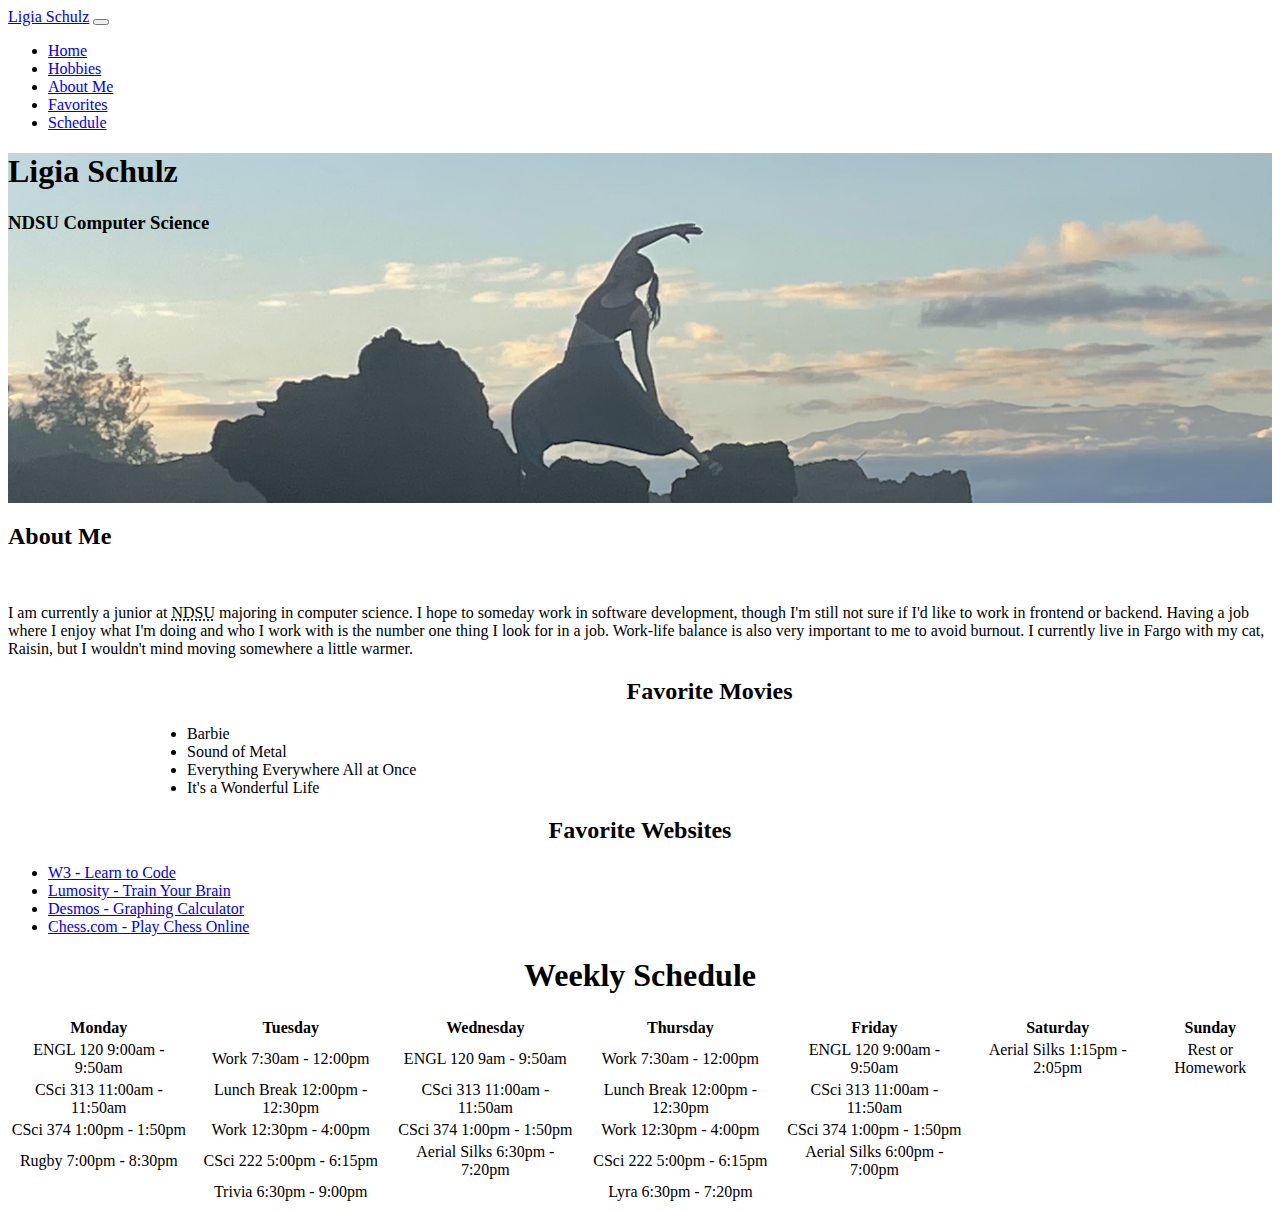
<file: index.html>
<!DOCTYPE html>
<html lang="en">
  <head>
    <meta charset="UTF-8" />
    <meta name="viewport" content="width=device-width, initial-scale=1.0" />
    <link
      href="https://cdn.jsdelivr.net/npm/bootstrap@5.3.2/dist/css/bootstrap.min.css"
      rel="stylesheet"
      integrity="sha384-T3c6CoIi6uLrA9TneNEoa7RxnatzjcDSCmG1MXxSR1GAsXEV/Dwwykc2MPK8M2HN"
      crossorigin="anonymous"
    />
    <link href="custom.css" rel="stylesheet" />
    <script src="https://cdn.jsdelivr.net/npm/bootstrap@5.3.2/dist/js/bootstrap.bundle.min.js"></script>
    <title>Ligia Schulz | Personal Web Page</title>
  </head>
  <body>
    <nav class="navbar navbar-expand-sm bg-dark navbar-dark fixed-top">
      <div class="container-fluid">
        <a class="navbar-brand" href="index.html">Ligia Schulz</a>
        <button
          class="navbar-toggler"
          type="button"
          data-bs-toggle="collapse"
          data-bs-target="#collapsibleNavbar"
        >
          <span class="navbar-toggler-icon"></span>
        </button>
        <div class="collapse navbar-collapse" id="collapsibleNavbar">
          <ul class="navbar-nav">
            <li class="nav-item">
              <a class="nav-link active" href="index.html">Home</a>
            </li>
            <li class="nav-item">
              <a class="nav-link" href="hobbies.html">Hobbies</a>
            </li>
            <li class="nav-item">
              <a class="nav-link" href="#AboutMe">About Me</a>
            </li>
            <li class="nav-item">
              <a class="nav-link" href="#favs">Favorites</a>
            </li>
            <li class="nav-item">
              <a class="nav-link" href="#schedule">Schedule</a>
            </li>
          </ul>
        </div>
      </div>
    </nav>
    <div class="mt-4 p-5 bg-image text-white rounded" id="topbanner">
      <h1>Ligia Schulz</h1>
      <h3>NDSU Computer Science</h3>
    </div>
    <div class="container p-5 my-5 border" id="AboutMe">
      <h2 class="display-4">About Me</h2>
      <br />
      <p>
        I am currently a junior at
        <abbr title="North Dakota State University">NDSU</abbr> majoring in
        computer science. I hope to someday work in software development, though
        I'm still not sure if I'd like to work in frontend or backend. Having a
        job where I enjoy what I'm doing and who I work with is the number one
        thing I look for in a job. Work-life balance is also very important to
        me to avoid burnout. I currently live in Fargo with my cat, Raisin, but
        I wouldn't mind moving somewhere a little warmer.
      </p>
    </div>
    <div class="row" id="favs">
      <div class="col-sm-6">
        <div
          class="container p-5 my-5 bg-dark text-white"
          style="margin-left: 11%"
        >
          <h2 class="center">Favorite Movies</h2>
          <ul>
            <li>Barbie</li>
            <li>Sound of Metal</li>
            <li>Everything Everywhere All at Once</li>
            <li>It's a Wonderful Life</li>
          </ul>
        </div>
      </div>

      <div class="col-sm-6">
        <div class="container p-5 my-5 bg-dark text-white">
          <h2 class="center">Favorite Websites</h2>
          <ul>
            <li><a href="https://www.w3schools.com/">W3 - Learn to Code</a></li>
            <li>
              <a href="https://www.lumosity.com/en/"
                >Lumosity - Train Your Brain</a
              >
            </li>
            <li>
              <a href="https://www.desmos.com/calculator"
                >Desmos - Graphing Calculator</a
              >
            </li>
            <li>
              <a href="https://www.chess.com/">Chess.com - Play Chess Online</a>
            </li>
          </ul>
        </div>
      </div>
    </div>
    <h1 class="center" id="schedule">Weekly Schedule</h1>
    <table class="table">
      <thead>
        <tr class="center">
          <th>Monday</th>
          <th>Tuesday</th>
          <th>Wednesday</th>
          <th>Thursday</th>
          <th>Friday</th>
          <th>Saturday</th>
          <th>Sunday</th>
        </tr>
      </thead>
      <tbody class="center">
        <tr>
          <td>ENGL 120 9:00am - 9:50am</td>
          <td>Work 7:30am - 12:00pm</td>
          <td>ENGL 120 9am - 9:50am</td>
          <td>Work 7:30am - 12:00pm</td>
          <td>ENGL 120 9:00am - 9:50am</td>
          <td>Aerial Silks 1:15pm - 2:05pm</td>
          <td>Rest or Homework</td>
        </tr>
        <tr>
          <td>CSci 313 11:00am - 11:50am</td>
          <td>Lunch Break 12:00pm - 12:30pm</td>
          <td>CSci 313 11:00am - 11:50am</td>
          <td>Lunch Break 12:00pm - 12:30pm</td>
          <td>CSci 313 11:00am - 11:50am</td>
          <td></td>
          <td></td>
        </tr>
        <tr>
          <td>CSci 374 1:00pm - 1:50pm</td>
          <td>Work 12:30pm - 4:00pm</td>
          <td>CSci 374 1:00pm - 1:50pm</td>
          <td>Work 12:30pm - 4:00pm</td>
          <td>CSci 374 1:00pm - 1:50pm</td>
          <td></td>
          <td></td>
        </tr>
        <tr>
          <td>Rugby 7:00pm - 8:30pm</td>
          <td>CSci 222 5:00pm - 6:15pm</td>
          <td>Aerial Silks 6:30pm - 7:20pm</td>
          <td>CSci 222 5:00pm - 6:15pm</td>
          <td>Aerial Silks 6:00pm - 7:00pm</td>
          <td></td>
          <td></td>
        </tr>
        <tr>
          <td></td>
          <td>Trivia 6:30pm - 9:00pm</td>
          <td></td>
          <td>Lyra 6:30pm - 7:20pm</td>
          <td></td>
          <td></td>
          <td></td>
        </tr>
      </tbody>
    </table>
  </body>
</html>
</file>
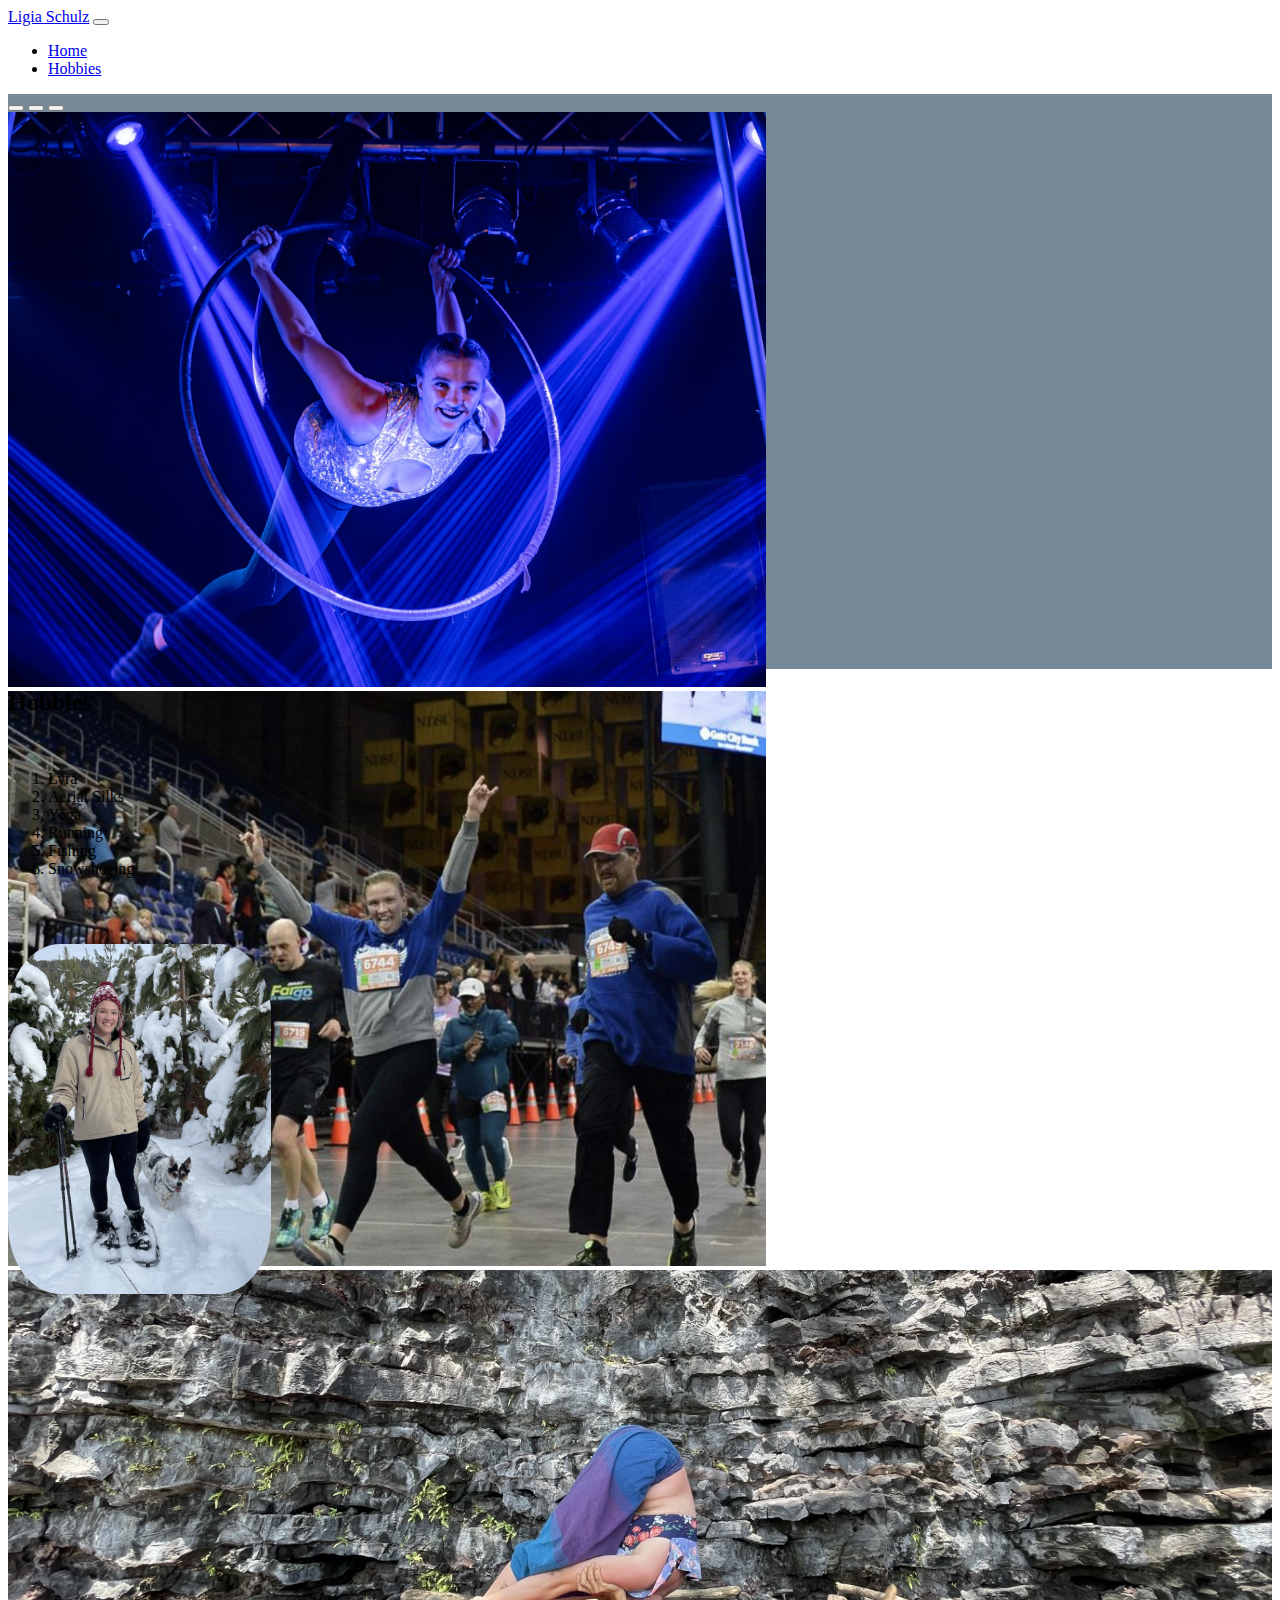
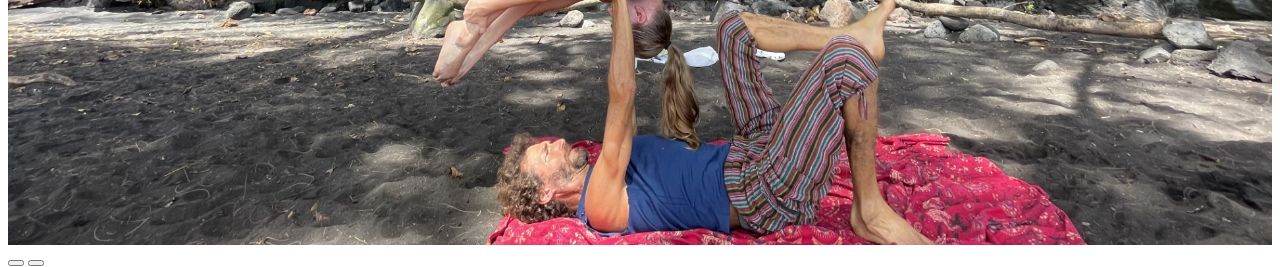
<file: hobbies.html>
<!DOCTYPE html>
<html lang="en">
  <head>
    <meta charset="UTF-8" />
    <meta name="viewport" content="width=device-width, initial-scale=1.0" />
    <link
      href="https://cdn.jsdelivr.net/npm/bootstrap@5.3.2/dist/css/bootstrap.min.css"
      rel="stylesheet"
      integrity="sha384-T3c6CoIi6uLrA9TneNEoa7RxnatzjcDSCmG1MXxSR1GAsXEV/Dwwykc2MPK8M2HN"
      crossorigin="anonymous"
    />
    <link href="hobbies.css" rel="stylesheet" />
    <script src="https://cdn.jsdelivr.net/npm/bootstrap@5.3.2/dist/js/bootstrap.bundle.min.js"></script>
    <title>Ligia Schulz | Hobbies</title>
  </head>
  <body>
    <nav class="navbar navbar-expand-sm bg-dark navbar-dark fixed-top">
      <div class="container-fluid">
        <a class="navbar-brand" href="index.html">Ligia Schulz</a>
        <button
          class="navbar-toggler"
          type="button"
          data-bs-toggle="collapse"
          data-bs-target="#collapsibleNavbar"
        >
          <span class="navbar-toggler-icon"></span>
        </button>
        <div class="collapse navbar-collapse" id="collapsibleNavbar">
          <ul class="navbar-nav">
            <li class="nav-item">
              <a class="nav-link" href="index.html">Home</a>
            </li>
            <li class="nav-item">
              <a class="nav-link active" href="hobbies.html">Hobbies</a>
            </li>
          </ul>
        </div>
      </div>
    </nav>

    <div
      class="container-fluid"
      style="background-color: lightslategray; height: 575px"
    >
      <div id="piccarousel" class="carousel slide" data-bs-ride="carousel">
        <!-- Indicators/dots -->
        <div class="carousel-indicators">
          <button
            type="button"
            data-bs-target="#piccarousel"
            data-bs-slide-to="0"
            class="active"
          ></button>
          <button
            type="button"
            data-bs-target="#piccarousel"
            data-bs-slide-to="1"
          ></button>
          <button
            type="button"
            data-bs-target="#piccarousel"
            data-bs-slide-to="2"
          ></button>
        </div>

        <!-- The slideshow/carousel -->
        <div class="carousel-inner">
          <div class="carousel-item active">
            <img src="images/lyra.jpg" alt="" class="d-block" id="lyra" />
          </div>
          <div class="carousel-item">
            <img src="images/running.jpg" alt="" class="d-block" id="running" />
          </div>
          <div class="carousel-item">
            <img
              src="images/acroyoga.jpg"
              alt=""
              class="d-block"
              id="acroyoga"
            />
          </div>
        </div>

        <!-- Left and right controls/icons -->
        <button
          class="carousel-control-prev"
          type="button"
          data-bs-target="#piccarousel"
          data-bs-slide="prev"
        >
          <span class="carousel-control-prev-icon"></span>
        </button>
        <button
          class="carousel-control-next"
          type="button"
          data-bs-target="#piccarousel"
          data-bs-slide="next"
        >
          <span class="carousel-control-next-icon"></span>
        </button>
      </div>
    </div>
    <div class="row">
      <div class="col-sm-2"></div>
      <div class="col-sm-4">
        <div class="container p-5 my-5 border">
          <h2 class="display-4">Hobbies</h2>
          <br />
          <ol>
            <li>Lyra</li>
            <li>Aerial Silks</li>
            <li>Yoga</li>
            <li>Running</li>
            <li>Fishing</li>
            <li>Snowshoeing</li>
          </ol>
        </div>
      </div>
      <div class="col-sm-1"></div>
      <div class="col-sm-3">
        <img src="images/snowshoe.jpg" id="snow" />
      </div>
      <div class="col-sm-1"></div>
    </div>
  </body>
</html>
</file>
<file: custom.css>
#topbanner {
  background-image: url("images/warrior2.jpg");
  background-position: 0% 60%;
  background-size: 100% auto;
  background-repeat: no-repeat;
  height: 350px;
}
.center {
  text-align: center;
}
</file>
<file: hobbies.css>
#lyra {
  width: 60%;
  height: 575px;
  object-fit: cover;
  object-position: 50% 50%;
  margin-left: auto;
  margin-right: auto;
}

#running {
  height: 575px;
  width: 60%;
  object-fit: cover;
  object-position: 50% 75%;
  margin-left: auto;
  margin-right: auto;
}

#acroyoga {
  width: 100%;
  height: 575px;
  object-fit: cover;
  object-position: 60% 95%;
}

#snow {
  height: 350px;
  margin-top: 50px;
  border-radius: 20%;
}
</file>
